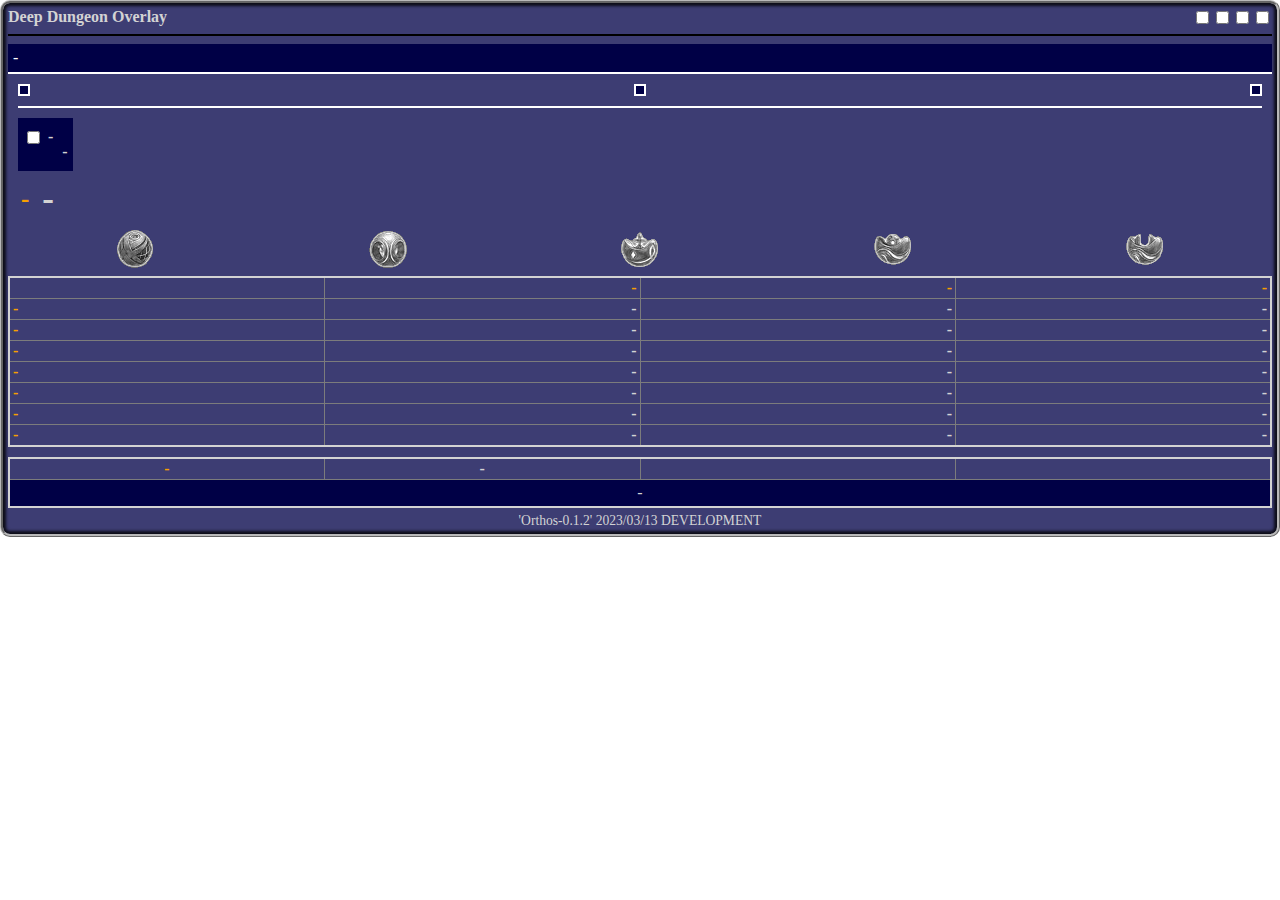
<file: overlay/index.html>
<html>
<head>
    <meta charset="utf-8" />
    <title>Deep Dungeon Overlay</title>
    <link rel="stylesheet" href="css/display.css?v=Orthos-0.1.2" />    

    <script src="https://ngld.github.io/OverlayPlugin/assets/shared/common.min.js"></script>
    <script src="lib/DDO.js?v=Orthos-0.1.2"></script>
    <script src="lib/Data.js?v=Orthos-0.1.2"></script>
    <script src="lib/Locale.js?v=Orthos-0.1.2"></script>
    <script src="lib/Bestiary.js?v=Orthos-0.1.2"></script>
    <script src="lib/Parser.js?v=Orthos-0.1.2"></script>
    <script src="lib/GroupParser.js?v=Orthos-0.1.2"></script>
    <script src="lib/Calculator.js?v=Orthos-0.1.2"></script>

    <script>

        document.addEventListener("onOverlayStateUpdate", function (e) {
            if (!e.detail.isLocked) {
                displayResizeHandle();
            } else {
                hideResizeHandle();
            }
        });
        window.oncontextmenu = function(){
            let css = document.getElementsByTagName("link").item(0);
            if (css.href.includes('Dark')){
                css.href = "css/display.css";
            }
            else{
                css.href = "css/displayDark.css";
            }
        }        
        function displayResizeHandle() {
            document.documentElement.classList.add("resizeHandle");
        }
        function hideResizeHandle() {
            document.documentElement.classList.remove("resizeHandle");
        } 

        window.addEventListener("load", (e) => {
            LoadData();
        });

        async function LoadData()
        {
            DDO.AssignDataElements();

            var loadedSaveFiles = await callOverlayHandler({call: "loadData", key: "DDO_Saves"}); 
            if (loadedSaveFiles && !loadedSaveFiles.$isNull){
                DDO.SaveFiles = JSON.parse(loadedSaveFiles.data);
                if (!DDO.SaveFiles['Eureka Orthos'])
                    DDO.SaveFiles['Eureka Orthos'] = [];
            }

            var config = await callOverlayHandler({call: "loadData", key: "DDO_Config"});
            if (!config || config.$isNull){
                await DDO.SetDefaultConfig();                
            }
            else{
                 DDO.Config = JSON.parse(config.data);
            }
            DDO.InitializeConfig();            

            var displayOverlayLanguage;
            displayOverlayLanguage = await callOverlayHandler({call: "getLanguage"});
            
            var displayOverlayLocale = 'en';
            switch(displayOverlayLanguage.language)
            {
                case 'English':
                    displayOverlayLocale = 'en';
                    break;
                case 'French':
                    displayOverlayLocale = 'fr';
                    break;
                case 'Japanese':
                    displayOverlayLocale = 'ja'; 
                    break;
                case 'German':
                    displayOverlayLocale = 'de'; 
                    break;
                case 'Chinese':
                    displayOverlayLocale = 'cn'; 
                    break;
                default:
                    break;
            }
            document.documentElement.setAttribute('lang', displayOverlayLocale);

            await DDO.LoadBestiary('lang/', displayOverlayLocale);
            
            DDO.localeInformation = new DDO.Locale('lang/', displayOverlayLocale, (e) => 
            {
                DDO.TranslateUI(e);
                DDO.LoadConfig(DDO.currentInstance);
                startOverlayEvents();
            });
        }
        
        addOverlayListener("LogLine", (e) => LogLine(e));
        addOverlayListener("ChangeZone", (e) => ChangeZone(e));
        addOverlayListener("PartyChanged", (e) => PartyChanged(e));
        addOverlayListener("EnmityTargetData", (e) => EnmityTargetData(e));
        addOverlayListener("ChangePrimaryPlayer", (e) => ChangePrimaryPlayer(e));        

        function LogLine(data)
        {
            if ((DDO.soloRunUnderway || DDO.groupRunUnderway) &&
                !DDO.inbetweenArea && 
                DDO.ParsedLogNumbers.includes(data.line[0]))
            {
                DDO.ProcessLogLine(data);
            }
            /*
            else if(DDO.groupRunUnderway && 
                    !DDO.inbetweenArea && 
                    DDO.GroupParsedLogNumbers.includes(data.line[0]))
            {
                DDO.GroupProcessLogLine(data);
            }*/
            else if ((data.line[0] == '03' || data.line[0] == '12') && 
                    data.rawLine.includes(DDO.playerName))
            {
                //console.log('Log Line Update');
                DDO.UpdatePlayerInfo();
            }
        }
        function ChangeZone(data)
        {
            //console.log('Zone Change Update');
            //DDO.currentInstance = data.zoneName;
            DDO.UpdateGroupJobs(DDO.UpdatePlayerInfo, data.zoneName);
            //DDO.UpdatePlayerInfo(DDO.LoadConfig, data.zoneName);
            //DDO.UpdateGroupJobs(DDO.LoadConfig, data.zoneName);
        }
        function ChangePrimaryPlayer(data)
        {
            //console.log('Primary Player Update');
            DDO.playerName = data.charName;
            DDO.UpdatePlayerInfo();
        }
        function PartyChanged(data)
        {
            DDO.isInGroup = data.party.length > 0;
            DDO.UpdateGroupInfo(data);
        }
        function EnmityTargetData(data)
        {
            if (data.Target != null && (DDO.currentInstance == 'the Palace of the Dead' || DDO.currentInstance == 'Heaven-on-High' || DDO.currentInstance == 'Eureka Orthos') && !DDO.inbetweenArea){
                DDO.DisplayTargetInfo(data);
            }
            else{
                DDO.ClearTargetInfo();
            }
        } 

    </script>

</head>
<body>
    <div id="mainBody">
    <div id="header">
        Deep Dungeon Overlay
        <span id="config">
            <p id="timer" style="display: none;">00:00</p>
            <input type="checkbox" id="CheckBoxBestiary" onchange="DDO.EnableDisableElement(checked, 'targetinfo', true)"  />
            <input type="checkbox" id="CheckBoxStatistics" onchange="DDO.EnableDisableElement(checked, 'statistics', true)"  />
            <input type="checkbox" id="CheckBoxPomanders" onchange="DDO.EnableDisableElement(checked, 'pomanders', true)"  />
            <input type="checkbox" id="CheckBoxScore" onchange="DDO.EnableDisableElement(checked, 'score', true)"  />
        </span>
    </div>
    <hr id="divider" color="black">
    
    <div id="ButtonInfo" class=Translate >-</div>    

    <div id="saveManager">
        <button type="button" id="POTDButton" class="Translate" onclick="DDO.ClearPOTDSaves()"></button>
        <button type="button" id="HOHButton" class="Translate" onclick="DDO.ClearHOHSaves()"></button>
        <button type="button" id="EOButton" class="Translate" onclick="DDO.ClearEOSaves()"></button>
    </div>

    <div id="settings">
        <input type="checkbox" id="MapClearCheckBox" name="MapClearCheckBox" onchange="DDO.EnableDisableSetting(checked, 'assumeFullMapClear', true)" />
        <label for="MapClearCheckBox" id="MapSettingInfo" class="Translate">-</label>
        <label id="DarkModeInfo" class="Translate">-</label>
    </div>
   
    <table id="score">
        <tr>
            <td id="ScoreLabel" class="Translate" width="25%">-</td>
            <td id="Score" width="75%">-</td>
        </tr>
    </table>

    <table id="pomanders" width="100%">
        <tr>
            <td id="PomSafety"><img id="PomSafetyDisabled" src="img/PomSafetyDisabled.png" /><img id="PomSafetyEnabled" style = "display:none;" src="img/PomSafetyEnabled.png" /></td>
            <td id="PomSight"><img id="PomSightDisabled" src="img/PomSightDisabled.png" /><img id="PomSightEnabled" style = "display:none;" src="img/PomSightEnabled.png" /></td>
            <td id="PomAffluence"><img id="PomAffluenceDisabled" src="img/PomAffluenceDisabled.png" /><img id="PomAffluenceEnabled" style = "display:none;" src="img/PomAffluenceEnabled.png" /></td>
            <td id="PomAlteration"><img id="PomAlterationDisabled" src="img/PomAlterationDisabled.png" /><img id="PomAlterationEnabled" style = "display:none;" src="img/PomAlterationEnabled.png" /></td>
            <td id="PomFlight"><img id="PomFlightDisabled" src="img/PomFlightDisabled.png" /><img id="PomFlightEnabled" style = "display:none;" src="img/PomFlightEnabled.png" /></td>
        </tr>
    </table>

    <table id="statistics">
        <tr>
            <th></th>
            <th id="FloorLabel" class="Translate" scope="col">-</th>
            <th id="SetLabel" class="Translate" scope="col">-</th>
            <th id="TotalLabel" class="Translate" scope="col">-</th>
        </tr>
        <tr>
            <th id="MonstersLabel" class="Translate" scope="row">-</th>
            <td id="MonstersFloor">-</td>
            <td id="MonstersSet">-</td>
            <td id="MonstersTotal">-</td>
        </tr>
        <tr>
            <th id="MimicsLabel" class="Translate" scope="row">-</th>
            <td id="MimicsFloor">-</td>
            <td id="MimicsSet">-</td>
            <td id="MimicsTotal">-</td>
        </tr>
        <tr>
            <th id="TrapsLabel" class="Translate" scope="row">-</th>
            <td id="TrapsFloor">-</td>
            <td id="TrapsSet">-</td>
            <td id="TrapsTotal">-</td>
        </tr>
        <tr>
            <th id="ChestsLabel" class="Translate" scope="row">-</th>
            <td id="ChestsFloor">-</td>
            <td id="ChestsSet">-</td>
            <td id="ChestsTotal">-</td>
        </tr>
        <tr>
            <th id="EnchantmentsLabel" class="Translate" scope="row">-</th>
            <td id="EnchantmentsFloor">-</td>
            <td id="EnchantmentsSet">-</td>
            <td id="EnchantmentsTotal">-</td>
        </tr>
        <tr id="RareMonstersRow">
            <th id="RareMonstersLabel" class="Translate" scope="row">-</th>
            <td id="RareMonstersFloor">-</td>
            <td id="RareMonstersSet">-</td>
            <td id="RareMonstersTotal">-</td>
        </tr>
        <tr>
            <th id="SpeedRunsLabel" class="Translate" scope="row">-</th>
            <td id="SpeedRunsFloor">-</td>
            <td id="SpeedRunsSet">-</td>
            <td id="SpeedRunsTotal">-</td>
        </tr>
    </table>

    <table id="targetinfo">
        <tr>
            <td id="TargetName" class="Bestiary">-</td>
            <td id="TargetHPP">-</td>
            <td id="DangerLevel"><img id = "DangerEasy" style="display: none;" src="img/Easy.png" /><img id = "DangerCaution" style="display: none;" src="img/Caution.png" /><img id = "DangerScary" style="display: none;" src="img/Scary.png" /><img id = "DangerImpossible" style="display: none;" src="img/Impossible.png" /></td>
            <td id="AggroType"><img id = "AggroSight" style="display: none;" src="img/Sight.png" /><img id = "AggroSound" style="display: none;" src="img/Sound.png" /><img id = "AggroProximity" style="display: none;" src="img/Proximity.png" /></td>
        </tr>
        <tr>
            <td id="TargetInformation" class="Bestiary" colSpan = 4>-</td>
        </tr>
    </table>

    <div id="versiondiv" style="text-align: center;">
    <label id="VERSION">'Orthos-0.1.2' 2023/03/13 DEVELOPMENT</label>
</div>
<!--
    <div id="scoreDebug">
        <button type="button" id="scoreDebugButton" onclick="DDO.CalculateScoreNoRoomReveal()">Calculate Score</button>
        <br/>
        <span id="debugScore" style="color: seashell;">-</span>
    </div>
-->
    </div>
</body>
</html>
</file>
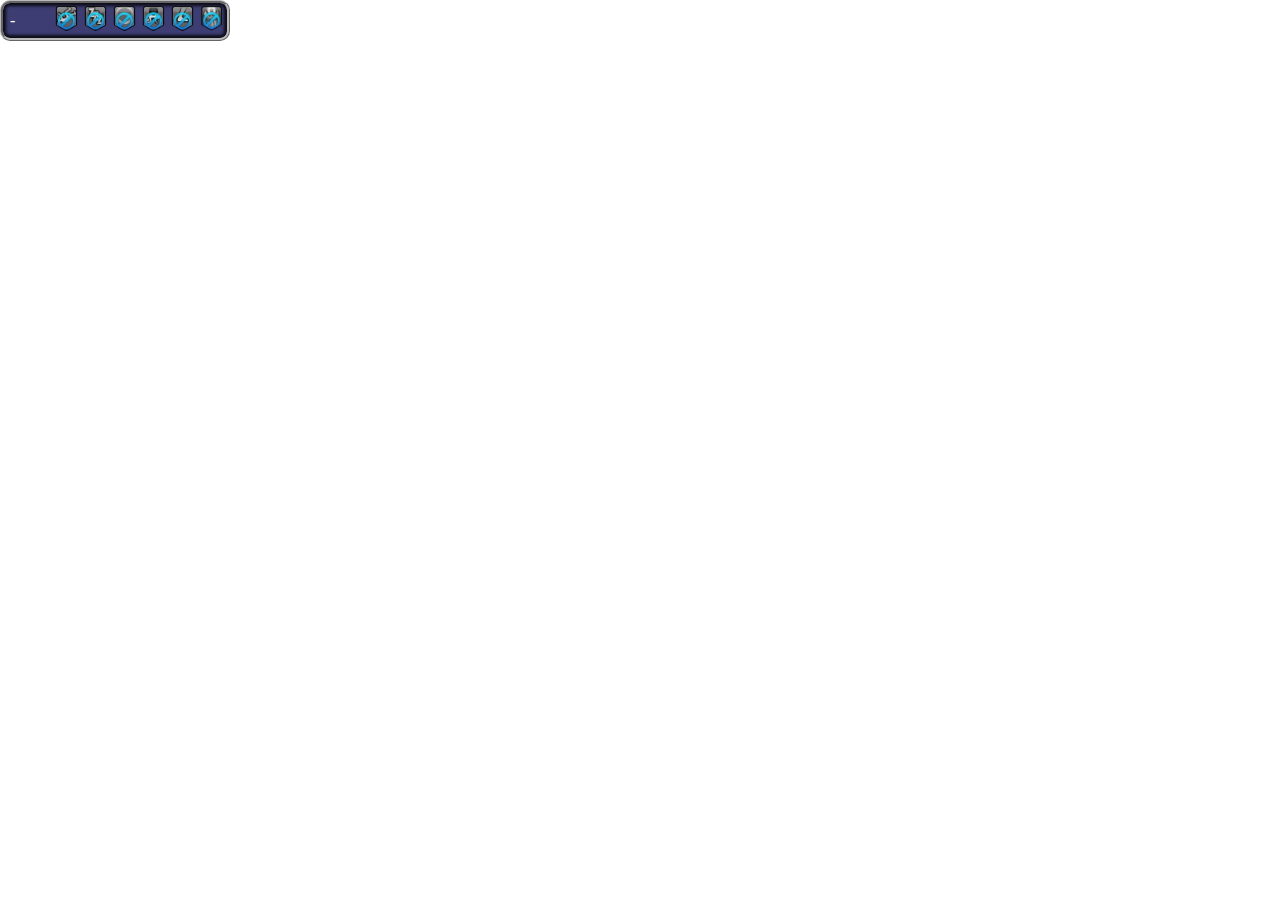
<file: overlay/targetinfo/index.html>
<html>
<head>
    <meta charset="utf-8" />
    <title>Deep Dungeon Overlay</title>
    <link rel="stylesheet" href="../css/targetinfo.css?v=Orthos-0.1.2" />    

    <script src="https://ngld.github.io/OverlayPlugin/assets/shared/common.min.js"></script>
    <script> window.DDO = {};</script>
    <script src="../lib/Locale.js?v=Orthos-0.1.2"></script>
    <script src="../lib/Bestiary.js?v=Orthos-0.1.2"></script>

    <script>

        document.addEventListener("onOverlayStateUpdate", function (e) {
            if (!e.detail.isLocked) {
                displayResizeHandle();
            } else {
                hideResizeHandle();
            }
        });
        window.oncontextmenu = function(){
            let css = document.getElementsByTagName("link").item(0);
            if (css.href.includes('Dark')){
                css.href = "../css/targetinfo.css";
            }
            else{
                css.href = "../css/targetinfoDark.css";
            }
        }        
        function displayResizeHandle() {
            document.documentElement.classList.add("resizeHandle");
        }
        function hideResizeHandle() {
            document.documentElement.classList.remove("resizeHandle");
        } 

        window.addEventListener("load", (e) => {
            LoadData();
        });

        async function LoadData()
        {
            DDO.AssignDataElements();

            var displayOverlayLanguage;
            displayOverlayLanguage = await callOverlayHandler({call: "getLanguage"});
            
            var displayOverlayLocale = 'en';
            switch(displayOverlayLanguage.language)
            {
                case 'English':
                    displayOverlayLocale = 'en';
                    break;
                case 'French':
                    displayOverlayLocale = 'fr';
                    break;
                case 'Japanese':
                    displayOverlayLocale = 'ja'; 
                    break;
                case 'German':
                    displayOverlayLocale = 'de'; 
                    break;
                default:
                    break;
            }
            document.documentElement.setAttribute('lang', displayOverlayLocale);

            DDO.Bestiary = {};
            await DDO.LoadBestiary('../lang/', displayOverlayLocale);
            
            DDO.localeInformation = new DDO.Locale('../lang/',displayOverlayLocale, (e) => 
            {
                startOverlayEvents();
            });
        }
        
        addOverlayListener("ChangeZone", (e) => ChangeZone(e));
        addOverlayListener("EnmityTargetData", (e) => EnmityTargetData(e));
        addOverlayListener("LogLine", (e) => LogLine(e));
        addOverlayListener("ChangePrimaryPlayer", (e) => ChangePrimaryPlayer(e));

        function LogLine(data)
        {
            if ((data.line[0] == '03' || data.line[0] == '12') && 
                    data.rawLine.includes(DDO.playerName))
            {
                DDO.UpdatePlayerInfo();
            }
        }
        function ChangePrimaryPlayer(data)
        {
            DDO.playerName = data.charName;
            DDO.UpdatePlayerInfo();
        }

        function ChangeZone(data)
        {            
            instanceName = data.zoneName;
            DDO.currentInstance = instanceName;
            if (instanceName.includes(DDO.localeInformation.Languages[DDO.localeInformation.CurrentLanguage].ParseStrings.CurrentInstanceFloorsPOTD) ||
            instanceName.includes(DDO.localeInformation.Languages[DDO.localeInformation.CurrentLanguage].ParseStrings.CurrentInstanceFloorsHOH) ||
            instanceName.includes(DDO.localeInformation.Languages[DDO.localeInformation.CurrentLanguage].ParseStrings.CurrentInstanceFloorsEO)
            ){
                DDO.currentFloor = parseInt(instanceName.substring(instanceName.lastIndexOf(' ') + 1,instanceName.lastIndexOf('-')));
                DDO.currentInstance = instanceName.substring(0, instanceName.indexOf('(')).trim();
            }
            else{
                DDO.DataElements.MainBody.style.display = "none";
            }
        }
        function EnmityTargetData(data)
        {
            if (data.Target != null && (DDO.currentInstance == 'the Palace of the Dead' || DDO.currentInstance == 'Heaven-on-High' || DDO.currentInstance == 'Eureka Orthos')){
                DDO.DisplayTargetInfo(data);
            }
            else{
                DDO.DataElements.MainBody.style.display = "none";
            }
        } 

        DDO.AssignDataElements = function(){
            DDO.DataElements = {};
            DDO.DataElements.MainBody = document.getElementById("mainBody");
            DDO.DataElements.TargetHPPValue = document.getElementById("TargetHPP");
            DDO.DataElements.DangerEasyImage = document.getElementById("DangerEasy");
            DDO.DataElements.DangerCautionImage = document.getElementById("DangerCaution");
            DDO.DataElements.DangerScaryImage = document.getElementById("DangerScary");
            DDO.DataElements.DangerImpossibleImage = document.getElementById("DangerImpossible");
            DDO.DataElements.AggroSightImage = document.getElementById("AggroSight");
            DDO.DataElements.AggroSoundImage = document.getElementById("AggroSound");
            DDO.DataElements.AggroProximityImage = document.getElementById("AggroProximity");
            DDO.DataElements.StunImage = document.getElementById("Stun");
            DDO.DataElements.SleepImage = document.getElementById("Sleep");
            DDO.DataElements.SlowImage = document.getElementById("Slow");
            DDO.DataElements.HeavyImage = document.getElementById("Heavy");
            DDO.DataElements.BindImage = document.getElementById("Bind");
            DDO.DataElements.ResolutionImage = document.getElementById("Resolution");
            DDO.DataElements.StunDisabledImage = document.getElementById("StunDisabled");
            DDO.DataElements.SleepDisabledImage = document.getElementById("SleepDisabled");
            DDO.DataElements.SlowDisabledImage = document.getElementById("SlowDisabled");
            DDO.DataElements.HeavyDisabledImage = document.getElementById("HeavyDisabled");
            DDO.DataElements.BindDisabledImage = document.getElementById("BindDisabled");
            DDO.DataElements.ResolutionDisabledImage = document.getElementById("ResolutionDisabled");

            DDO.DataElements.TargetNameValue = {};
            DDO.DataElements.TargetInformationValue = {};
        }

        DDO.TurnTargetImagesOff = function()
        {   
            DDO.DataElements.DangerEasyImage.style.display = "none";
            DDO.DataElements.DangerCautionImage.style.display = "none";
            DDO.DataElements.DangerScaryImage.style.display = "none";
            DDO.DataElements.DangerImpossibleImage.style.display = "none";
            DDO.DataElements.AggroSightImage.style.display = "none";
            DDO.DataElements.AggroSoundImage.style.display = "none";
            DDO.DataElements.AggroProximityImage.style.display = "none";         
        }

        DDO.UpdatePlayerInfo = async function()
        {
            var combatants = await window.callOverlayHandler({ call: 'getCombatants', names: [DDO.playerName] });
            if (combatants.combatants.length > 0){
                DDO.playerJob = combatants.combatants[0].Job;
                DDO.playerLevel = combatants.combatants[0].Level;
                DDO.playerWorld = combatants.combatants[0].WorldName;
            }
        }

    </script>

</head>
<body>
    <div id="mainBody">
    <table id="targetinfo">
        <tr>
            <td id="TargetHPP" >-</td>
            <td id="DangerLevel" ><img id = "DangerEasy" style="display: none;" src="../img/Easy.png" /><img id = "DangerCaution" style="display: none;" src="../img/Caution.png" /><img id = "DangerScary" style="display: none;" src="../img/Scary.png" /><img id = "DangerImpossible" style="display: none;" src="../img/Impossible.png" /></td>
            <td id="AggroType" > <img id = "AggroSight" style="display: none;" src="../img/Sight.png" /><img id = "AggroSound" style="display: none;" src="../img/Sound.png" /><img id = "AggroProximity" style="display: none;" src="../img/Proximity.png" /></td>           
            <td id = "CCTD">
            <img id = "Stun"  style="display: none;" src="../img/Stun.png" /><img id = "StunDisabled" src="../img/StunDisabled.png" />              
            <img id = "Sleep" style="display: none;" src="../img/Sleep.png" /><img id = "SleepDisabled" src="../img/SleepDisabled.png" />          
            <img id = "Slow" style="display: none;" src="../img/Slow.png" /><img id = "SlowDisabled" src="../img/SlowDisabled.png" />              
            <img id = "Heavy" style="display: none;" src="../img/Heavy.png" /><img id = "HeavyDisabled" src="../img/HeavyDisabled.png" />
            <img id = "Bind" style="display: none;" src="../img/Bind.png" /><img id = "BindDisabled" src="../img/BindDisabled.png" />
            <img id = "Resolution" style="display: none;" src="../img/Resolution.png" /><img id = "ResolutionDisabled" src="../img/ResolutionDisabled.png" />
        </td>
        </tr>
    </table>
<!--
    <div id="scoreDebug">
        <button type="button" id="scoreDebugButton" onclick="DDO.CalculateScoreNoRoomReveal()">Calculate Score</button>
        <br/>
        <span id="debugScore" style="color: seashell;">-</span>
    </div>
    -->
</div>
</body>
</html>
</file>
<file: overlay/css/display.css>
:lang(en), :lang(fr), :lang(de){
    font-family: "Franklin Gothic Medium";
    font-size: 12px;
    box-sizing: border-box;
}
:lang(ja){
    font-family: "ヒラギノ角ゴ Pro W3", "Hiragino Kaku Gothic Pro", Osaka, メイリオ, Meiryo, "ＭＳ Ｐゴシック", "MS PGothic", "ＭＳ ゴシック" , "MS Gothic", "Noto Sans CJK JP", TakaoPGothic, sans-serif;
    font-size: 10px;
    line-height: 175%;
    box-sizing: border-box;}

body, html {
    margin: 0;
    padding: 0;
    border: 0;

    /*max-width: 300px !important; */  
    min-width: 300px !important;
    overflow:hidden;
    width:100vw;
    height:100vh;
    max-height: 100vh;
    min-height: 100vh;
}

#mainBody{
    border: 3px ridge rgb(185, 185, 185);
    border-radius: 10px;
    box-shadow: 0px 0px 3px 3px rgba(0, 0, 0, 0.8) inset;
    background-color: rgba(40, 40, 100, 0.90);
    padding: 5px;
    /*height: 100%;
    width: 100%;  */

}

#header{
    display: inline;
}
#timer{
    font-family: Arial, Helvetica, sans-serif !important;
    font-size: 16px !important;
}

#config p{
    display:inline;
    padding-left:20px;
    vertical-align:middle;
}
#config input{
    float:right;
}

#ScoreLabel{
    white-space:nowrap;
    font-size: 25px;
    text-align: left;
}

#Score{
    font-size: 35px;
    padding-left:10px;
}

#pomanders td{
    width:20%;
    text-align:center;
}

#FloorLabel,
#SetLabel,
#TotalLabel{
    text-align: right;
}

#statistics th,
#statistics td,
#targetinfo th,
#targetinfo td{
    width: 25%;
    border: 1px solid rgb(124, 124, 124);
    padding-left: 3px;
    padding-right: 3px
}

#score,
#statistics,
#targetinfo,
#header,
label{
    color: lightgray;
    font-weight: bold;            
}

#statistics,
#targetinfo{
    width: 100%;
    border-style: solid;
    border-width: 2px;
    border-color: lightgray;   
    border-collapse: collapse;
    margin-bottom: 5px;
}

#statistics tr{
    text-align:right;
}

#targetinfo{
    margin-top: 10px;
}

#targetinfo td{
    text-align: center;
}

#TargetInformation {
    padding: 4px;
    text-align:left;
    background:rgb(0, 0, 70);
    font-weight: normal;
}

table{
    padding-bottom:5px;
}

th{
    text-align:left;
}

th,
#ScoreLabel,
#TargetName{
    color: rgb(247, 160, 0)
}

#ButtonInfo{
    color:white;
    background-color: rgb(0, 0, 70);
    padding: 5px;
    margin-bottom: 10px;
    border-bottom: 2px solid;
}

#saveManager{
    display:flex;
    align-items: center;
    justify-content: space-between;
    margin-left: 10px;
    margin-right: 10px;
    padding-bottom:10px;
    color:white;
    border-bottom: 2px solid;
}

#settings{
    background-color: rgb(0, 0, 70);
    display:flex;
    align-items: center;
    vertical-align: top;
    justify-content: space-between;
    margin-left: 10px;
    margin-right: 10px;
    margin-top: 10px;
    padding-top:10px;
    padding-bottom:10px;
    padding-left: 5px;
    padding-right: 5px;
    margin-bottom:5px;
    color:white;
    position: relative;
    display: inline-block;
}
#MapClearCheckBox{
    position:absolute;
    left: 5;
    top: 10;
}
#MapSettingInfo{
    display: inline-block;
    vertical-align: top;
    position: relative;
    padding-left: 25px;
}
#DarkModeInfo{
    display: inline-block;
    vertical-align: top;
    position: relative;
    padding-top: 15px;
    padding-left: 5px;
}
#VERSION{
    vertical-align: top;
    font-size: 85%;
    font-weight: normal;
}

#DangerEasy, #DangerCaution, #DangerScary, #DangerImpossible{
    width: 45px;
    height: 45px;
}

button{
    background-color: rgb(0, 0, 70);
    color:white;
    border: 2px solid white;
    padding: 4px 4px;
    /*border-radius: 5px;*/
    text-align: center;
}

button:hover{
    background-color: white;
    color:rgb(0, 0, 70);
}

.resizeHandle {
    /*background-image: url(../img/handle.png);*/
    background-position: bottom right;
    background-repeat: no-repeat;
    box-sizing: content-box;
}
</file>
<file: overlay/css/targetinfo.css>
:lang(en), :lang(fr), :lang(de){
    font-family: "Franklin Gothic Medium";
    font-size: 12px;
    box-sizing: border-box;
}
:lang(ja){
    font-family: "ヒラギノ角ゴ Pro W3", "Hiragino Kaku Gothic Pro", Osaka, メイリオ, Meiryo, "ＭＳ Ｐゴシック", "MS PGothic", "ＭＳ ゴシック" , "MS Gothic", "Noto Sans CJK JP", TakaoPGothic, sans-serif;
    font-size: 10px;
    line-height: 175%;
    box-sizing: border-box;}

body, html {
    margin: 0;
    padding: 0;
    border: 0;

    /*min-width: 300px !important; 
    max-width: 300px !important;  
    
    overflow:hidden;*/
    width:100vw;
    height:100vh;
    max-height: 100vh;
    min-height: 100vh;
}

#mainBody{
    border: 3px ridge rgb(185, 185, 185);
    border-radius: 10px;
    box-shadow: 0px 0px 3px 3px rgba(0, 0, 0, 0.8) inset;
    background-color: rgba(40, 40, 100, 0.9);
    display: inline-block;
    /*width: 100%;
    
    height: 100%;
    /*position: absolute;
    top:0;
    right:0;*/

}

#targetinfo th,
#targetinfo td{
    color: white;
    align-items: center;
    text-align: center;
    /*padding-right: 2px;
    padding-left: 2px;
    overflow: hidden;
    white-space: nowrap;
    border: 1px solid rgb(124, 124, 124);*/
}
#AggroType{
    padding-right: 10px !important;
    padding-left: 10px !important;
}
#TargetHPP{
    padding-left: 5px !important;
    padding-right: 10px !important;
}

#targetinfo{
    width: 100%;
}

#Stun, #StunDisabled,
#Sleep, #SleepDisabled,
#Slow, #SlowDisabled,
#Heavy, #HeavyDisabled,
#Bind, #BindDisabled,
#Resolution, #ResolutionDisabled{
    width: 25px;
    height: 25px;
}

#DangerEasy, #DangerCaution, #DangerScary, #DangerImpossible{
    width: 38px;
    height: 38px;
}

.resizeHandle {
    /*background-image: url(../img/handle.png);*/
    background-position: bottom right;
    background-repeat: no-repeat;
    box-sizing: content-box;
}
</file>
